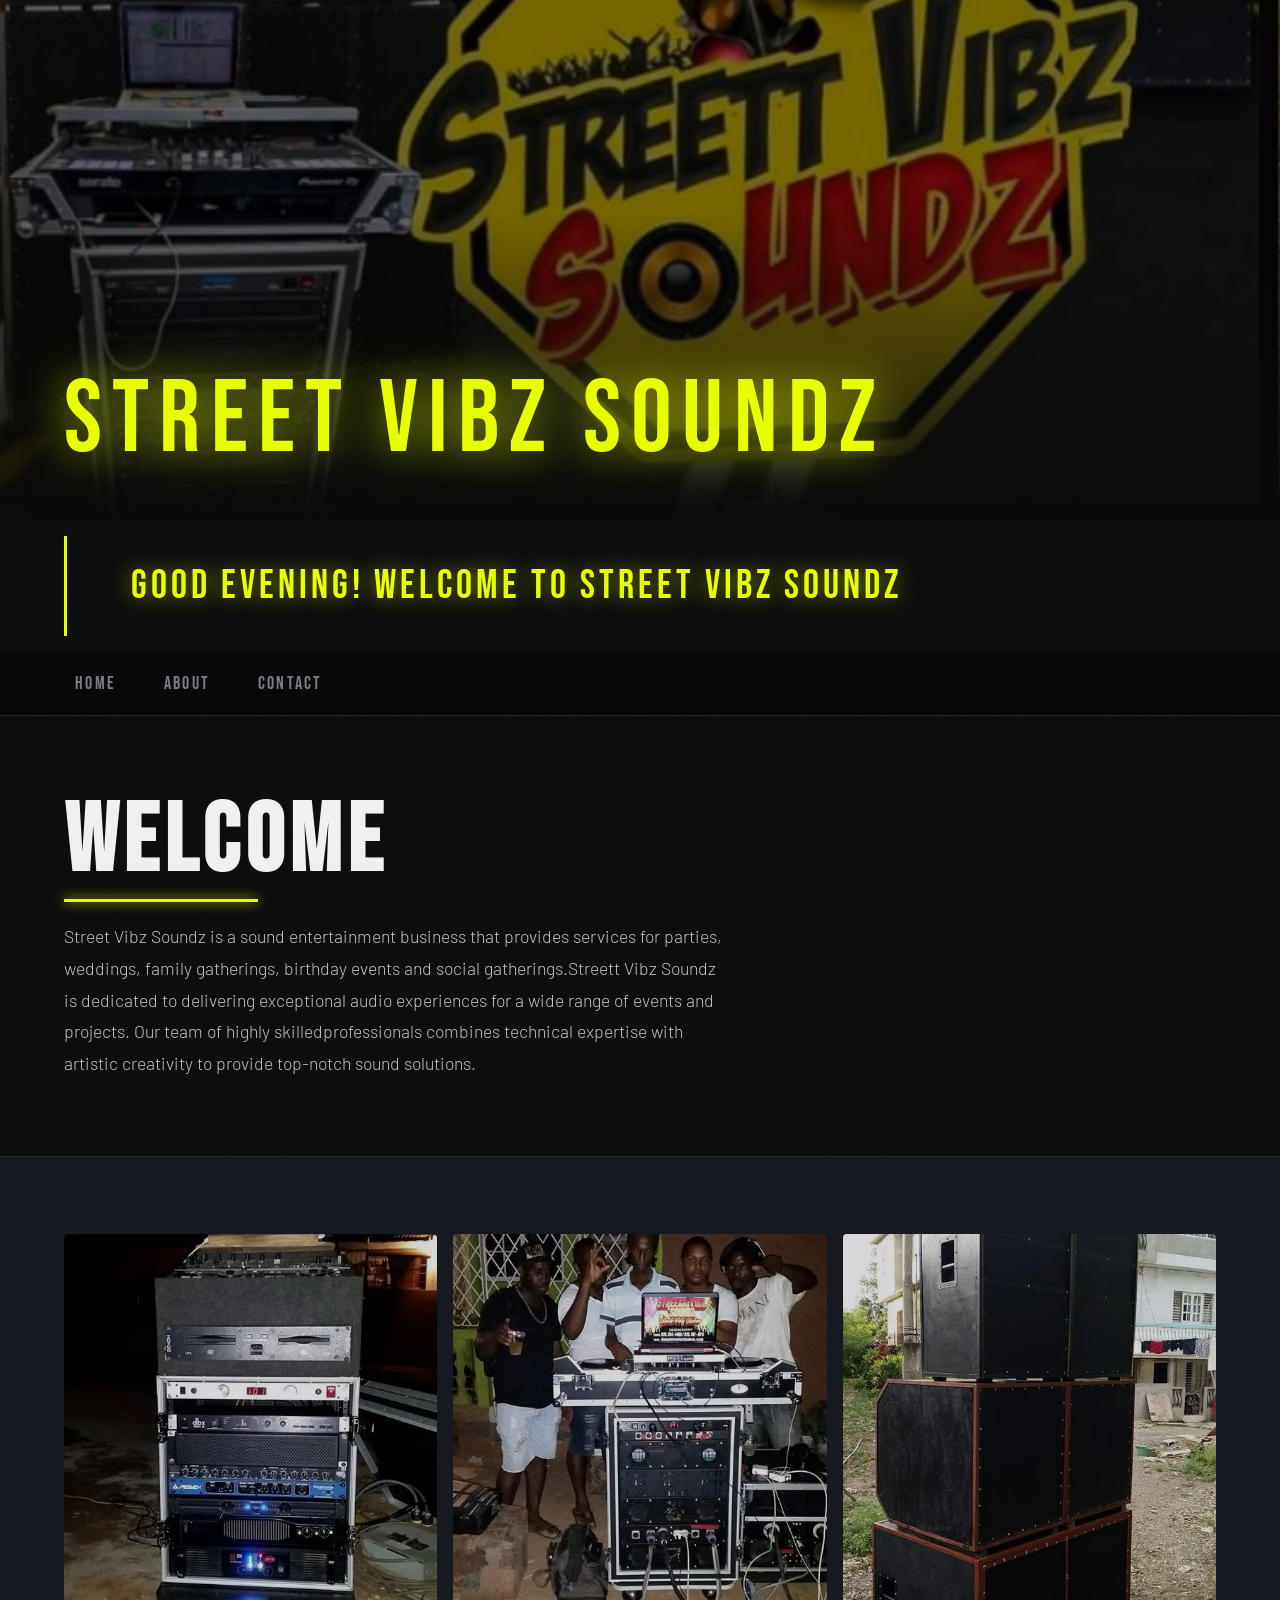
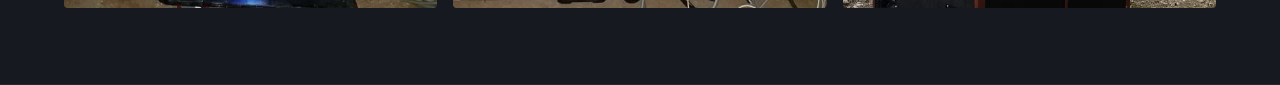
<file: Index.html>
<!DOCTYPE html>
<html lang="en">
<head>
<meta charset="UTF-8">
<meta name="viewport" content="width=device-width, initial-scale=1.0">
<link rel="stylesheet" href="style.css">
</head>
<body>
<header class="bannerimg">
<div class="banner">
<img src="Banner.jpg" class="banner">
</div>
</header>
<p id="greeting"></p>
<nav>
		<ul>
			<li><a href="index.html">Home</a></li>
			<li><a href="About.html">About</a></li>
			<li><a href="Contact.html">Contact</a></li>
		</ul>
	</nav>

<section>
<div class="Welcome">
		<h2>Welcome</h2>
<p>Street Vibz Soundz is a sound entertainment business that provides services for parties, weddings, family gatherings,<br>
	birthday events and social gatherings.Streett Vibz Soundz is dedicated to delivering exceptional audio experiences for a <br>
	wide range of events and projects. Our team of highly skilledprofessionals combines technical expertise with artistic creativity<br>
	to provide top-notch sound solutions.</p>
	</div>
</section>
	
	<section class ="Showcase">
		<div class ="imgshowcase">
			<div class="showbox">
				<img src="image1.jpeg">
			</div>
			
			<div class="showbox">
				<img src="image2.jpeg">
			</div>
			
			<div class="showbox">
				<img src="image3.jpeg">
			</div>
		</div>
	</section>
	<script src="script.js"></script>
</body>
</html>
</file>
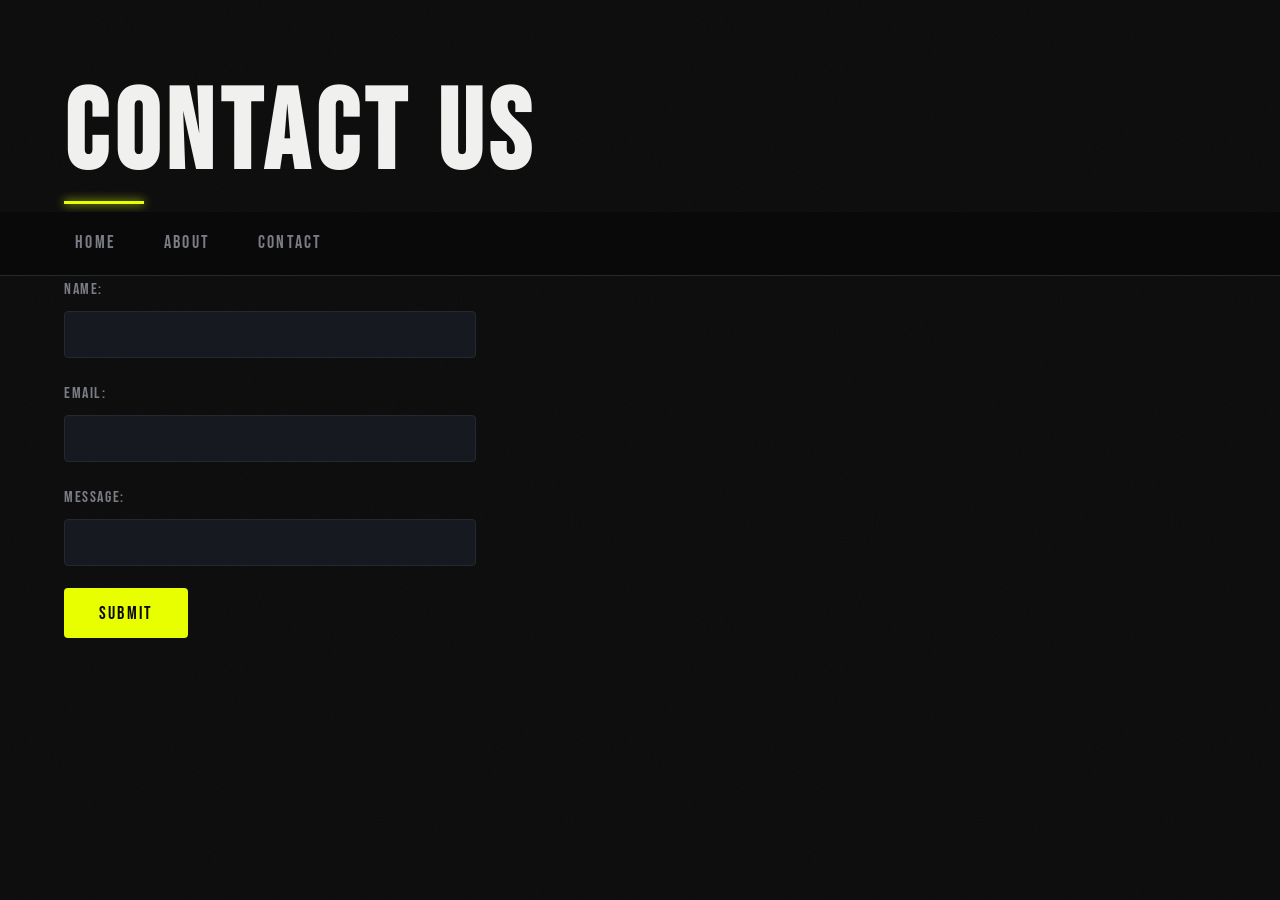
<file: Contact.html>
<!DOCTYPE html>
<html>
<head>
<link rel="stylesheet" href="style.css">
</head>
<body>
<h1>Contact US</h1>
<nav>
		<ul>
			<li><a href="index.html">Home</a></li>
			<li><a href="About.html">About</a></li>
			<li><a href="Contact.html">Contact</a></li>
		</ul>
	</nav>
<form id="form">
	<p>
<label>Name:</label>
<input type="text" id="Name">
</p>
<p>
<label>Email:</label>
<input type="text"  id="Email">
</p>
<p>
<label >Message:</label>
<input type="text" id="Message">
</p>
<button id="submit" type="submit">Submit</button>
<p id="responsemessage"></p>
</form>
<script src="script.js"></script>
</body>
</html>
</file>
<file: style.css>
/* ================================================
   Street Vibz Soundz — style.css
   Aesthetic: Bold urban soundscape / neon-on-dark
   ================================================ */

@import url('https://fonts.googleapis.com/css2?family=Bebas+Neue&family=Barlow:ital,wght@0,300;0,400;0,600;1,300&display=swap');

/* ---------- CSS Variables ---------- */
:root { /* stores variables*/
  --black:     #0a0a0a;   /* stores color*/
  --deep:      #111318;
  --panel:     #16191f;
  --border:    #252830;
  --neon:      #e8ff00;
  --neon-dim:  rgba(232,255,0,0.12);
  --accent:    #ff3c3c;
  --white:     #f0f0ee;
  --muted:     #7a7d85;
  --nav-h:     64px;
  --radius:    4px;
  --transition: 0.28s cubic-bezier(0.4, 0, 0.2, 1);
}

/* ---------- Reset ---------- */
*, *::before, *::after { /* helps the website to look the same on every browser*/
  box-sizing: border-box;
  margin: 0;
  padding: 0;
}

html {
  scroll-behavior: smooth;
  /* Prevent text from being too small on mobile */
  -webkit-text-size-adjust: 100%;
}

body {
  background-color: var(--black);
  color: var(--white);
  font-family: 'Barlow', sans-serif;
  font-weight: 300;
  font-size: 1rem;
  line-height: 1.7;
  min-height: 100vh;
  /* Prevent horizontal scroll on mobile */
  overflow-x: hidden;
  background-image: url("data:image/svg+xml,%3Csvg xmlns='http://www.w3.org/2000/svg' width='300' height='300'%3E%3Cfilter id='n'%3E%3CfeTurbulence type='fractalNoise' baseFrequency='0.75' numOctaves='4' stitchTiles='stitch'/%3E%3C/filter%3E%3Crect width='300' height='300' filter='url(%23n)' opacity='0.04'/%3E%3C/svg%3E");
}

/* ---------- Typography ---------- */
h1, h2, h3, h4 {
  font-family: 'Bebas Neue', sans-serif;
  letter-spacing: 0.06em;
  line-height: 1.05;
}

/* ---------- Banner ---------- */
header.bannerimg {
  position: relative;
  width: 100%;
  height: clamp(200px, 45vw, 520px);
  overflow: hidden;
}

.banner {
  display: block;
  width: 100%;
  height: 100%;
}

header.bannerimg .banner img,
header.bannerimg img.banner {
  width: 100%;
  height: 100%;
  object-fit: cover;
  object-position: center;
  filter: brightness(0.45) saturate(1.2);
  display: block;
}

header.bannerimg::after {
  content: '';
  position: absolute;
  inset: 0;
  background: linear-gradient(to bottom, transparent 40%, var(--black) 100%);
  pointer-events: none;
}

header.bannerimg::before {
  content: 'Street Vibz Soundz';
  font-family: 'Bebas Neue', sans-serif;
  letter-spacing: 0.1em;
  font-size: clamp(1.8rem, 8vw, 7rem);
  color: var(--neon);
  text-shadow:
    0 0 40px rgba(232,255,0,0.6),
    0 0 80px rgba(232,255,0,0.3);
  position: absolute;
  bottom: clamp(1rem, 5vw, 3rem);
  left: clamp(1rem, 5vw, 4rem);
  z-index: 2;
  line-height: 1;
}

/* ---------- Navigation ---------- */
nav {
  position: sticky;
  top: 0;
  z-index: 100;
  background: rgba(10,10,10,0.95);
  backdrop-filter: blur(14px);
  -webkit-backdrop-filter: blur(14px);
  border-bottom: 1px solid var(--border);
  height: var(--nav-h);
  display: flex;
  align-items: center;
}

nav ul {
  list-style: none;
  display: flex;
  gap: 0;
  padding: 0 clamp(0.5rem, 4vw, 3.5rem);
  width: 100%;
}

nav ul li a {
  display: inline-block;
  padding: 0 clamp(0.6rem, 2vw, 1.5rem);
  height: var(--nav-h);
  line-height: var(--nav-h);
  font-family: 'Bebas Neue', sans-serif;
  font-size: clamp(0.9rem, 3vw, 1.15rem);
  letter-spacing: 0.12em;
  color: var(--muted);
  text-decoration: none;
  position: relative;
  transition: color var(--transition);
  white-space: nowrap;
}

nav ul li a::after {
  content: '';
  position: absolute;
  bottom: 0;
  left: clamp(0.6rem, 2vw, 1.5rem);
  right: clamp(0.6rem, 2vw, 1.5rem);
  height: 2px;
  background: var(--neon);
  transform: scaleX(0);
  transform-origin: left;
  transition: transform var(--transition);
  box-shadow: 0 0 8px var(--neon);
}

nav ul li a:hover,
nav ul li a.active {
  color: var(--white);
}

nav ul li a:hover::after,
nav ul li a.active::after {
  transform: scaleX(1);
}

/* ---------- Greeting ---------- */
#greeting {
  font-family: 'Bebas Neue', sans-serif;
  font-size: clamp(1.1rem, 4vw, 2.5rem);
  letter-spacing: 0.1em;
  color: var(--neon);
  text-shadow: 0 0 20px rgba(232, 255, 0, 0.5);
  padding: 1rem clamp(1rem, 5vw, 5rem);
  border-left: 3px solid var(--neon);
  margin: 1rem clamp(1rem, 5vw, 5rem);
  animation: fadeIn 1s ease forwards;
}

@keyframes fadeIn {
  from { opacity: 0; transform: translateX(-20px); }
  to   { opacity: 1; transform: translateX(0); }
}

/* ---------- Sections ---------- */
section {
  padding: clamp(2rem, 6vw, 6rem) clamp(1rem, 5vw, 5rem);
}

/* ---------- Welcome ---------- */
.Welcome {
  max-width: 780px;
  position: relative;
}

.Welcome h2 {
  font-size: clamp(2.2rem, 8vw, 6rem);
  color: var(--white);
  margin-bottom: 1.2rem;
  position: relative;
  display: inline-block;
}

.Welcome h2::after {
  content: '';
  display: block;
  width: 60%;
  height: 3px;
  background: var(--neon);
  margin-top: 0.35rem;
  box-shadow: 0 0 12px var(--neon);
}

.Welcome p {
  font-size: clamp(0.9rem, 2.5vw, 1.1rem);
  color: #c0c2c8;
  max-width: 660px;
  line-height: 1.8;
}

.Welcome p br { display: none; }

/* ---------- h1 (About / Contact) ---------- */
h1 {
  font-size: clamp(2.5rem, 9vw, 7rem);
  color: var(--white);
  padding: clamp(2rem, 6vw, 5rem) clamp(1rem, 5vw, 5rem) 0.5rem;
  position: relative;
  display: inline-block;
}

h1::after {
  content: '';
  display: block;
  width: 80px;
  height: 3px;
  background: var(--neon);
  margin-top: 0.4rem;
  box-shadow: 0 0 10px var(--neon);
}

/* ---------- About body text ---------- */
h3 {
  font-family: 'Barlow', sans-serif;
  font-weight: 300;
  font-size: clamp(0.9rem, 2.5vw, 1.1rem);
  line-height: 1.85;
  color: #c0c2c8;
  max-width: 760px;
  padding: 1.5rem clamp(1rem, 5vw, 5rem) clamp(2rem, 6vw, 6rem);
}

h3 br { display: none; }

/* ---------- Image Showcase ---------- */
section.Showcase {
  background: var(--panel);
  border-top: 1px solid var(--border);
  border-bottom: 1px solid var(--border);
}

.imgshowcase {
  display: grid;
  grid-template-columns: repeat(auto-fit, minmax(min(220px, 100%), 1fr));
  gap: 1rem;
}

.showbox {
  position: relative;
  overflow: hidden;
  border-radius: var(--radius);
  aspect-ratio: 3/3;
  background: var(--border);
  transition: box-shadow var(--transition), transform var(--transition);
}

.showbox::before {
  content: '';
  position: absolute;
  inset: 0;
  background: linear-gradient(135deg, rgba(232,255,0,0.08) 0%, transparent 60%);
  z-index: 1;
  opacity: 0;
  transition: opacity var(--transition);
}

.showbox:hover {
  box-shadow: 0 0 0 1px var(--neon), 0 0 30px rgba(232,255,0,0.25);
  transform: translateY(-4px);
}

.showbox:hover::before { opacity: 1; }

.showbox img {
  width: 100%;
  height: 100%;
  object-fit: cover;
  display: block;
  transition: transform 0.5s cubic-bezier(0.4, 0, 0.2, 1), filter var(--transition);
  filter: brightness(0.85) saturate(0.9);
}

.showbox:hover img {
  transform: scale(1.06);
  filter: brightness(1) saturate(1.1);
}

/* ---------- Contact Form ---------- */
form {
  display: flex;
  flex-direction: column;
  gap: 1.4rem;
  max-width: 540px;
  width: 100%;
  padding: 0 clamp(1rem, 5vw, 5rem) clamp(2rem, 6vw, 6rem);
}

form p {
  display: flex;
  flex-direction: column;
  gap: 0.5rem;
}

form label {
  font-family: 'Bebas Neue', sans-serif;
  font-size: 1rem;
  letter-spacing: 0.1em;
  color: var(--muted);
}

form input[type="text"],
form input[type="email"],
form textarea {
  background: var(--panel);
  border: 1px solid var(--border);
  border-radius: var(--radius);
  color: var(--white);
  font-family: 'Barlow', sans-serif;
  font-size: 1rem;         /* 16px min prevents iOS zoom on focus */
  padding: 0.8rem 1rem;
  outline: none;
  transition: border-color var(--transition), box-shadow var(--transition);
  width: 100%;
  /* Remove iOS default styling */
  -webkit-appearance: none;
  appearance: none;
}

form input[type="text"]:focus,
form input[type="email"]:focus,
form textarea:focus {
  border-color: var(--neon);
  box-shadow: 0 0 0 3px rgba(232,255,0,0.12);
}

form button,
form input[type="submit"] {
  align-self: flex-start;
  background: var(--neon);
  color: var(--black);
  border: none;
  font-family: 'Bebas Neue', sans-serif;
  font-size: 1.1rem;
  letter-spacing: 0.12em;
  padding: 0.9rem 2.2rem;  /* slightly taller for easier tapping */
  border-radius: var(--radius);
  cursor: pointer;
  transition: background var(--transition), transform var(--transition), box-shadow var(--transition);
  /* Minimum touch target size */
  min-height: 44px;
  -webkit-appearance: none;
  appearance: none;
}

form button:hover,
form input[type="submit"]:hover {
  background: #d4e800;
  transform: translateY(-2px);
  box-shadow: 0 6px 20px rgba(232,255,0,0.4);
}

/* ---------- Scrollbar ---------- */
::-webkit-scrollbar { width: 6px; }
::-webkit-scrollbar-track { background: var(--black); }
::-webkit-scrollbar-thumb { background: var(--border); border-radius: 3px; }
::-webkit-scrollbar-thumb:hover { background: var(--muted); }

/* ---------- Selection ---------- */
::selection {
  background: var(--neon);
  color: var(--black);
}

/* ---------- Mobile (max 480px) ---------- */
@media (max-width: 480px) {
  :root { --nav-h: 52px; }

  header.bannerimg { height: 220px; }

  header.bannerimg::before {
    font-size: 1.8rem;
    left: 1rem;
    bottom: 1rem;
  }

  nav ul { justify-content: space-around; padding: 0 0.5rem; }
  nav ul li a { padding: 0 0.5rem; font-size: 0.95rem; letter-spacing: 0.06em; }

  #greeting { font-size: 1.1rem; margin: 0.8rem 1rem; padding: 0.8rem 1rem; }

  .imgshowcase { grid-template-columns: 1fr; gap: 0.8rem; }

  .showbox { aspect-ratio: 16/9; }

  form { padding: 0 1rem 2rem; }

  h1 { padding: 2rem 1rem 0.5rem; }
  h3 { padding: 1rem 1rem 2rem; }
}

/* ---------- Tablet (481px – 768px) ---------- */
@media (min-width: 481px) and (max-width: 768px) {
  .imgshowcase { grid-template-columns: repeat(2, 1fr); }
  form { padding: 0 2rem 3rem; }
}
</file>
